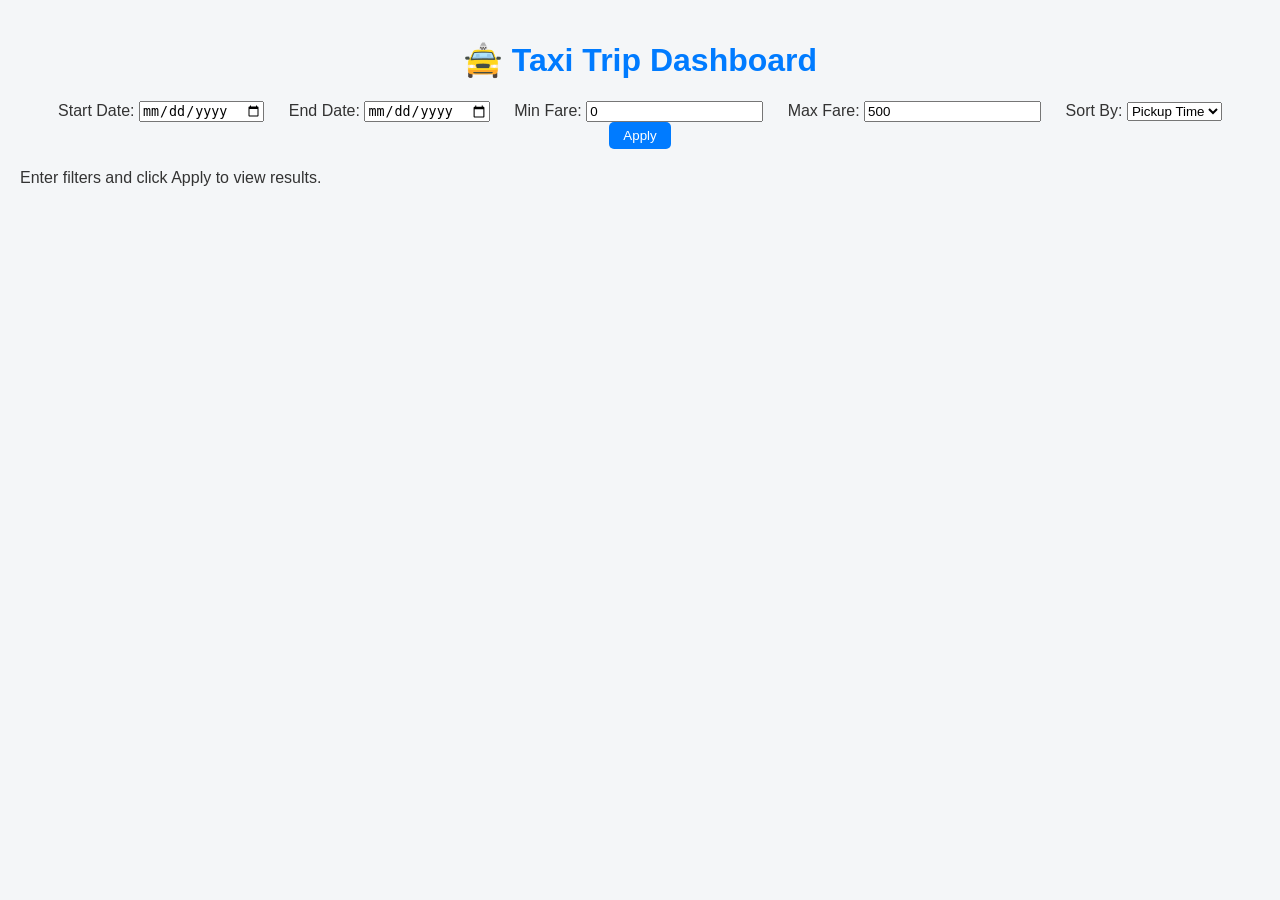
<file: index.html>
<!DOCTYPE html>
<html lang="en">
<head>
  <meta charset="UTF-8" />
  <meta name="viewport" content="width=device-width, initial-scale=1.0" />
  <title>Taxi Dashboard</title>
  <link rel="stylesheet" href="/static/style.css" />
</head>
<body>
  <h1>🚖 Taxi Trip Dashboard</h1>

  <div class="filters">
    <label>Start Date: <input type="date" id="start" /></label>
    <label>End Date: <input type="date" id="end" /></label>
    <label>Min Fare: <input type="number" id="min_fare" value="0" /></label>
    <label>Max Fare: <input type="number" id="max_fare" value="500" /></label>
    <label>Sort By:
      <select id="sort_by">
        <option value="pickup_dt">Pickup Time</option>
        <option value="total_amount">Fare</option>
        <option value="trip_distance_km">Distance</option>
      </select>
    </label>
    <button id="apply">Apply</button>
  </div>

  <div id="results">
    <p>Enter filters and click Apply to view results.</p>
  </div>

  <div id="table-container"></div>

  <script src="https://code.jquery.com/jquery-3.6.0.min.js"></script>
  <script src="/static/dashboard.js"></script>
</body>
</html>
</file>
<file: static/style.css>
body {
  font-family: 'Segoe UI', sans-serif;
  background: #f4f6f8;
  color: #333;
  margin: 0;
  padding: 20px;
}

h1 {
  text-align: center;
  color: #007bff;
}

.filters {
  text-align: center;
  margin-bottom: 20px;
}

.filters label {
  margin: 0 10px;
}

button {
  padding: 6px 14px;
  border: none;
  background-color: #007bff;
  color: white;
  cursor: pointer;
  border-radius: 5px;
}

button:hover {
  background-color: #0056b3;
}

.summary {
  text-align: center;
  background: white;
  padding: 15px;
  border-radius: 10px;
  box-shadow: 0 2px 4px rgba(0,0,0,0.1);
  width: 60%;
  margin: 0 auto 30px;
}

.table-container {
  width: 90%;
  margin: auto;
  background: white;
  padding: 15px;
  border-radius: 10px;
  box-shadow: 0 2px 4px rgba(0,0,0,0.1);
}

table {
  width: 100%;
  border-collapse: collapse;
  margin-top: 10px;
}

th, td {
  padding: 8px;
  border-bottom: 1px solid #ddd;
  text-align: center;
}

th {
  background: #007bff;
  color: white;
}

tr:hover {
  background: #f1f1f1;
}
</file>
